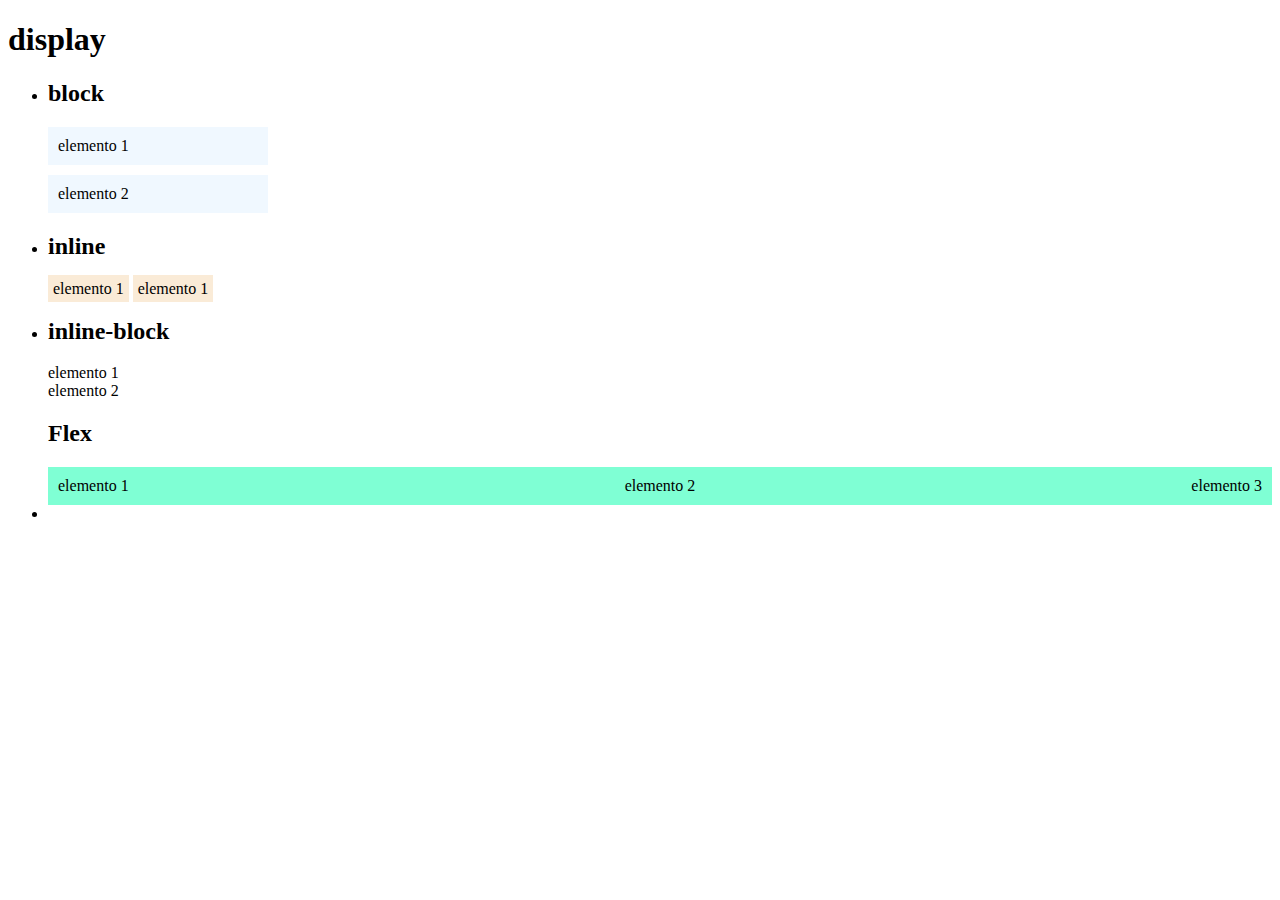
<file: modelodecaja/index.html>
<!DOCTYPE html>
<html lang="en">
<head>
    <meta charset="UTF-8">
    <meta name="viewport" content="width=device-width, initial-scale=1.0">
    <link rel ="stylesheet" href="styles.css"/>
    <title>Modelo de caja</title>
    </head>
    <body>
        <div>
            <h1>display</h1>
            <ul>
                <li><h2>block</h2>
                
                    <div class="block">elemento 1</div>
                    <div class="block">elemento 2</div>
                </li>

                <li>
                    <h2>inline</h2>
                    <span class="inline">elemento 1</span>
                    <span class="inline">elemento 1</span>
                </li>

                <li>
                    <h2>inline-block</h2>
                    <div class="inline-block">elemento 1</div>
                    <div class="inline-block">elemento 2</div>
                </li>
                 <h2>Flex</h2>
                 <div class="flex-container">
                     <div class="flex-item">elemento 1</div>
                     <div class="flex-item">elemento 2</div>
                     <div class="flex-item">elemento 3</div>
                 </div>

                <li>

                </li>


            </ul>
        </div>
    </body>
    </html>
</file>
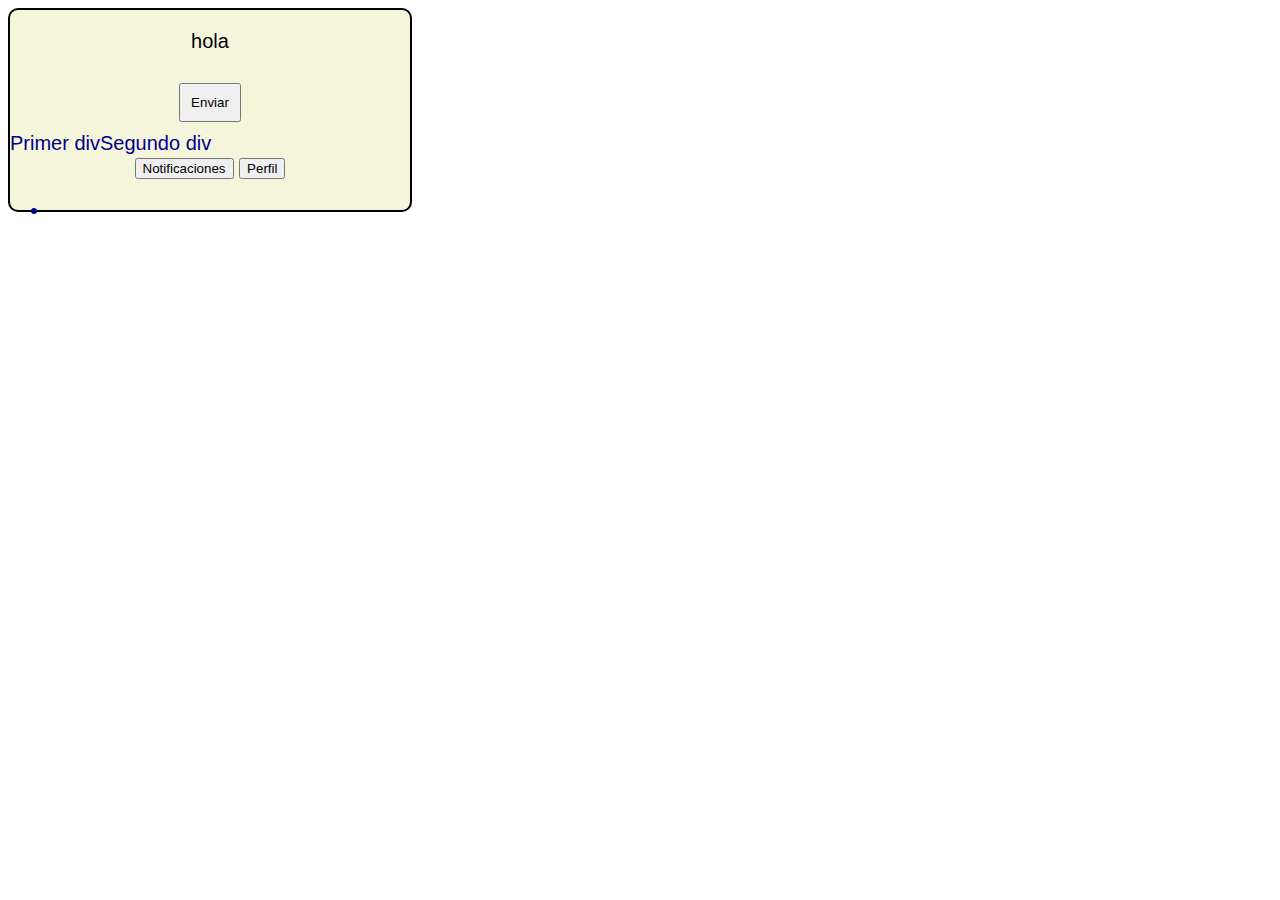
<file: etiquetasHTML/css/index.html>
<!DOCTYPE html>
<html lang="en">
  <head>
    <meta charset="UTF-8" />

    <meta name="viewport" content="width=device-width, initial-scale=1.0" />
    <link rel="stylesheet" href="style.css" />
    <title>Propiedades basicas CSS</title>
  </head>
  <body>
    <div class="contenedor">
    <div class="caja1">
      <p>hola</p>
      <button class="button-div">Enviar</button>
    </div>
    <div class="contenedor-flexible">
      <div>Primer div</div>
      <div>Segundo div</div>
    </div>
  </body>
</html>

<!--header se usa siempre en el body-->
<!--header es el encabezado de la pagina-->
<header>
    <div>
        <button>Notificaciones</button>
        <button>Perfil</button>
</div>
</header>

<!--contenido principal/ cuerpo de la pagina-->
<main>

</main>

<!--pie de pagina-->
<!--links de referencia,creador de la pagina,politicas de privacidad-->
<footer>

</footer>

<!-- nav sirve para agrupar links-->
 <nav>
  <ul>
    <li><a href="Github"
  </ul>
</file>
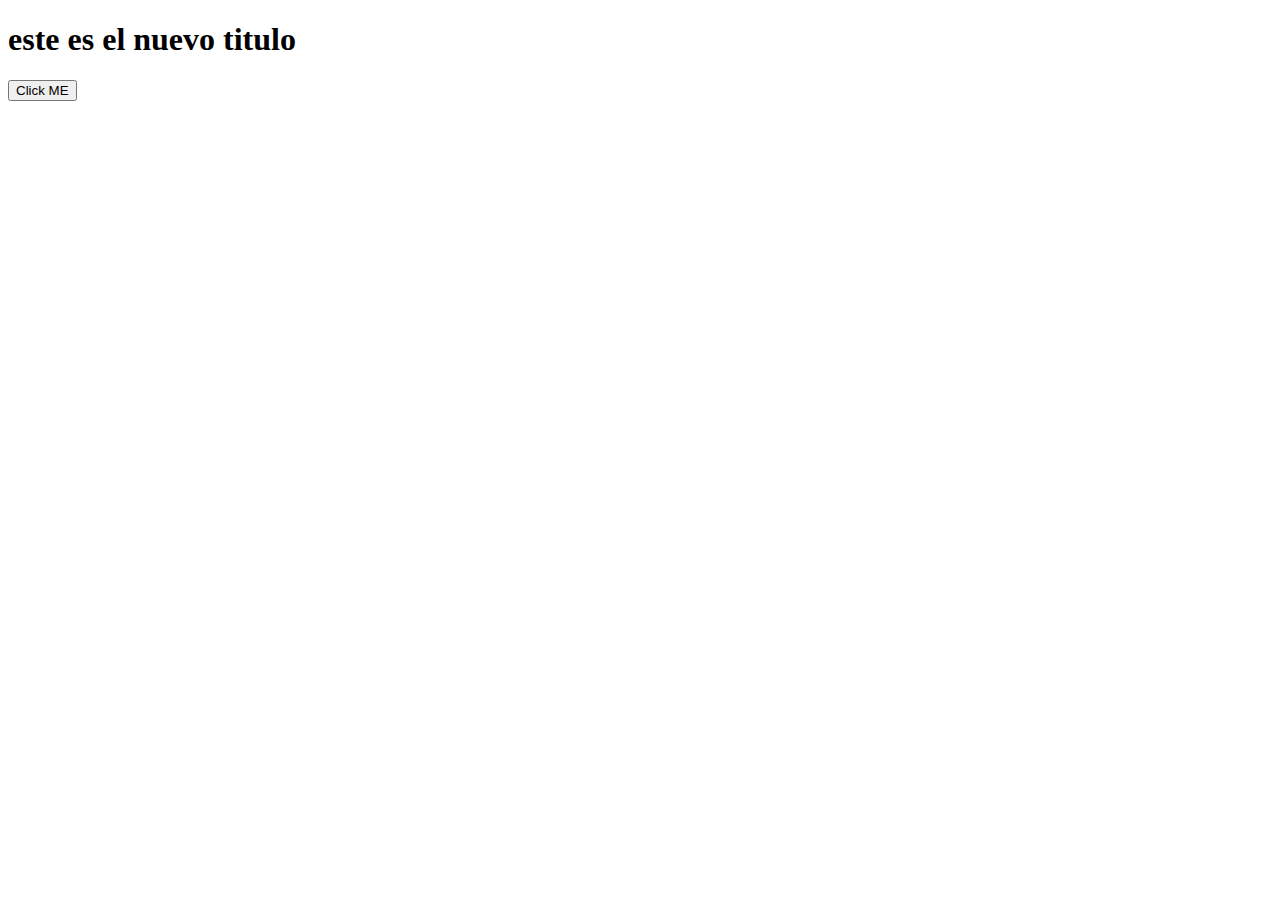
<file: javascript/manipulacion-dom/index.html>
<!DOCTYPE html>
<html lang="en">
<head>
    <meta charset="UTF-8">
    <meta name="viewport" content="width=device-width, initial-scale=1.0">
    <title>Manipulacion del DOM</title>
</head>
<body>
    <h1 id="titulo">ETEC 5to D</h1>
    <button id="boton"> Click ME</button>
    <script src="script.js"></script>
</body>
</html>
</file>
<file: modelodecaja/styles.css>
.block {
    display: block;
    width: 200px;
    background-color: aliceblue;
    padding: 10px;
    margin:10px 0;
}

.inline {
  display:inline;
  background-color: antiquewhite;
  padding: 5px;
}

.flex-container {
    display: flex;
    justify-content: space-between;
    background-color: aquamarine;
    padding: 10px;
}

.flex.item {
    background-color: beige;
    padding: 10px;
    margin:5px;
}
</file>
<file: etiquetasHTML/css/style.css>
/*comentarios*/

/*selectores*/

/* Etiqueta */
/*modificamos directamente la etiqueta
 a la cual estamos apuntando*/

 p {
    color: #000;
  }
  
  /*clase*/
  .button-custom {
    color: blue;
  }
  
  /*ID*/
  #titulo {
    color: bisque;
  }
  
  .contenedor {
    color: darkblue; /*modifica el color de la letra*/
    background-color: beige; /*color de fondo*/
    font-size: 20px; /*tamaño de la letra*/
    font-family: Arial, Helvetica, sans-serif;
    text-align: center; /*alineacion texto*/
    border: 2px solid black; /*(ancho de la linea, tipo de linea, color linea)*/
    border-radius: 10px; /*radio del borde*/
    width: 400px; /*ancho*/
    height: 200px; /*alto*/
  }
  
  .button-div {
    padding: 10px; /*distancia desde el elemento hasta los bordes*/
    margin: 10px; /*distancia desde los bordes hacia afuera*/
  }
  
  .contenedor-flexible {
    display: flex;
  }
</file>
